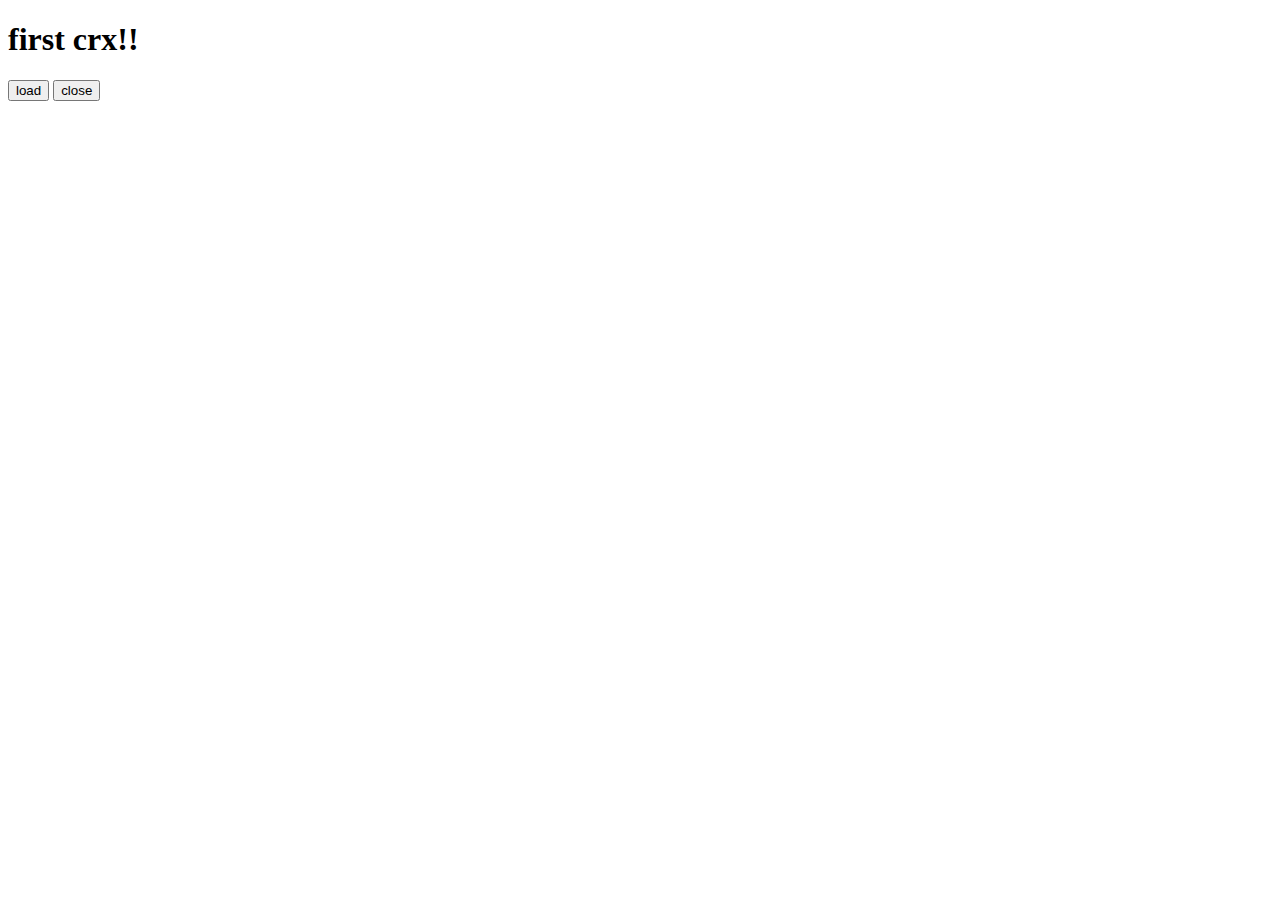
<file: 2/index.html>
<!DOCTYPE html>
<html lang="en">
<head>
    <meta charset="UTF-8">
    <meta name="viewport" content="width=device-width, initial-scale=1.0">
    <title>Document</title>
</head>
<body>
    <h1> first crx!!</h1>
    <button id="btn_add">load</button>
    <button id="btn_cls">close</button>
    <script src="main.js"></script>
</body>
</html>
</file>
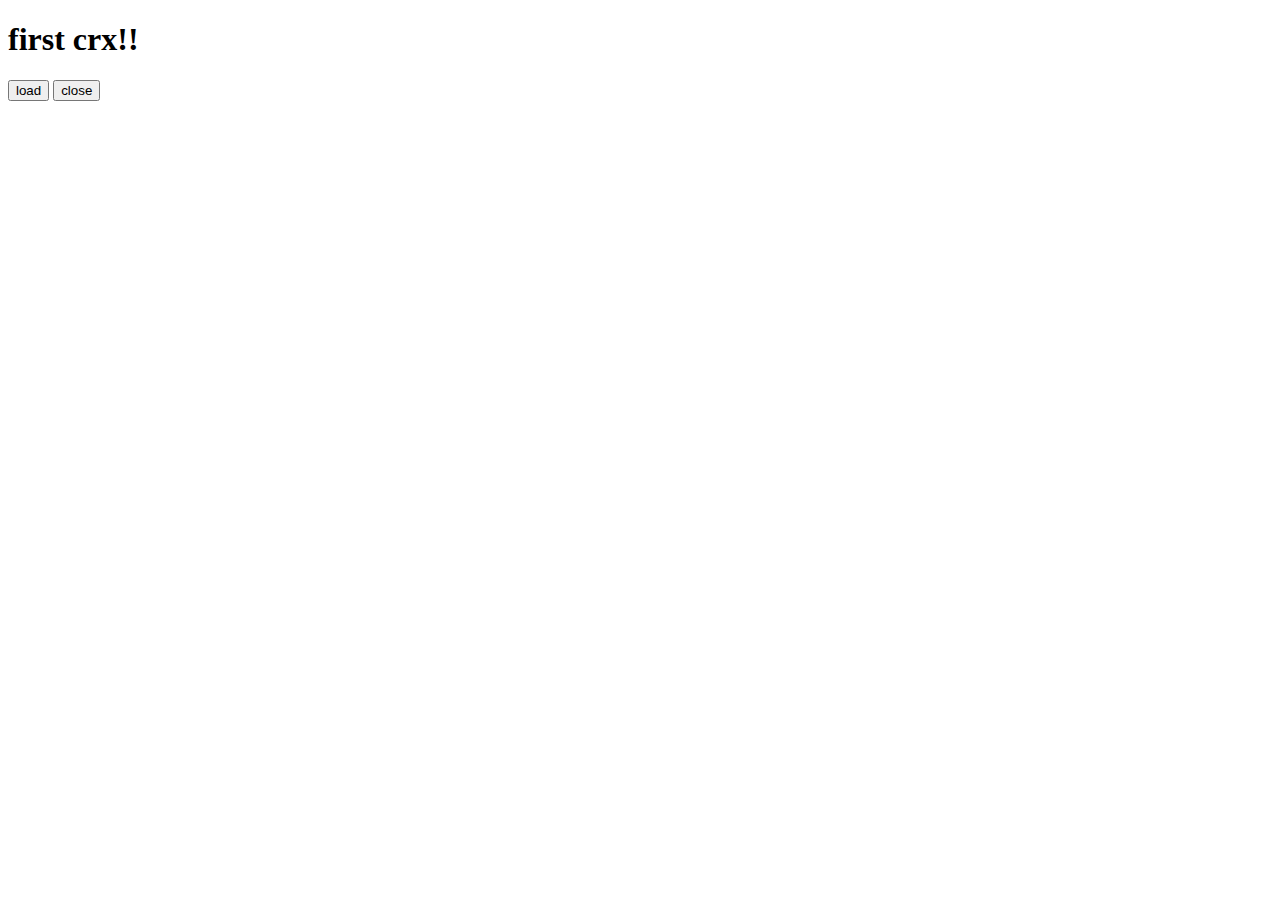
<file: 3/html/index.html>
<!DOCTYPE html>
<html lang="en">
<head>
    <meta charset="UTF-8">
    <meta name="viewport" content="width=device-width, initial-scale=1.0">
    <title>Document</title>
</head>
<body>
    <h1> first crx!!</h1>
    <button id="btn_add">load</button>
    <button id="btn_cls">close</button>
    <script src="./main.js"></script>
</body>
</html>
</file>
